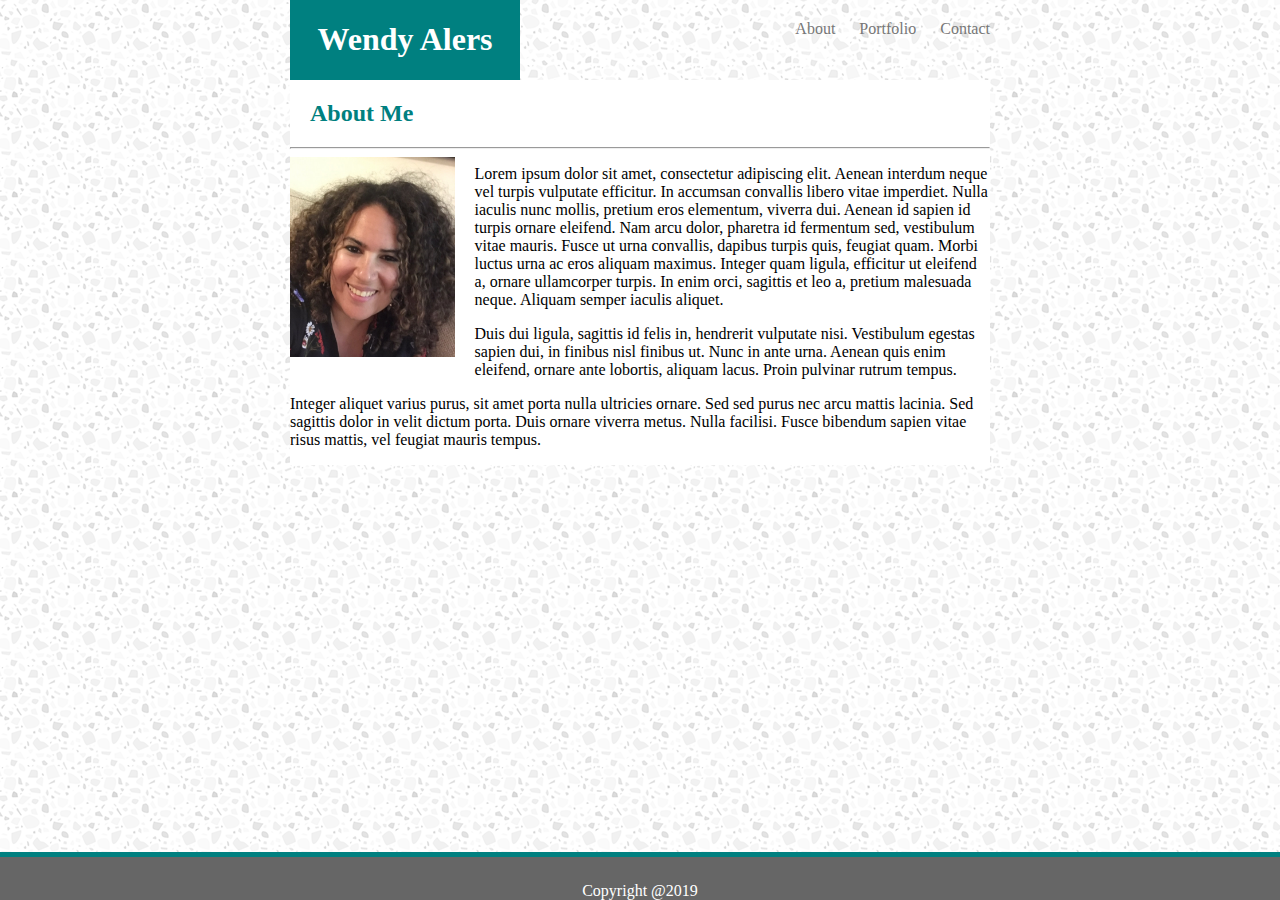
<file: index.html>
<!DOCTYPE html>
<html lang="en">
<head>
    <meta charset="UTF-8">
    <meta name="viewport" content="width=device-width, initial-scale=1.0">
    <meta http-equiv="X-UA-Compatible" content="ie=edge">
    <link rel="stylesheet" type="text/css" href="assets/css/style.css">
    <title>About Me</title>
</head>
<body>

    <header>
        <h1>Wendy Alers</h1>
    </header>

    <nav> 
        <a href="index.html">About</a>
        <a href="portfolio.html">Portfolio</a>
        <a href="contact.html">Contact</a>
    </nav>


    <section class="main">
        <section class="content">
            <H2>About Me</H2>
            <hr>
            <img id="mepix" src="assets/images/me.jpeg" height=200px>
            
            <p>Lorem ipsum dolor sit amet, consectetur adipiscing elit. Aenean interdum neque vel turpis vulputate efficitur. In accumsan convallis libero vitae imperdiet. Nulla iaculis nunc mollis, pretium eros elementum, viverra dui. Aenean id sapien id turpis ornare eleifend. Nam arcu dolor, pharetra id fermentum sed, vestibulum vitae mauris. Fusce ut urna convallis, dapibus turpis quis, feugiat quam. Morbi luctus urna ac eros aliquam maximus. Integer quam ligula, efficitur ut eleifend a, ornare ullamcorper turpis. In enim orci, sagittis et leo a, pretium malesuada neque. Aliquam semper iaculis aliquet.</p>

            <p>Duis dui ligula, sagittis id felis in, hendrerit vulputate nisi. Vestibulum egestas sapien dui, in finibus nisl finibus ut. Nunc in ante urna. Aenean quis enim eleifend, ornare ante lobortis, aliquam lacus. Proin pulvinar rutrum tempus.</p> 
            
            <p>Integer aliquet varius purus, sit amet porta nulla ultricies ornare. Sed sed purus nec arcu mattis lacinia. Sed sagittis dolor in velit dictum porta. Duis ornare viverra metus. Nulla facilisi. Fusce bibendum sapien vitae risus mattis, vel feugiat mauris tempus.</p>
            
            
        </section>
    
    </section>
   
    <footer>Copyright @2019</footer>
</body>
</html>
</file>
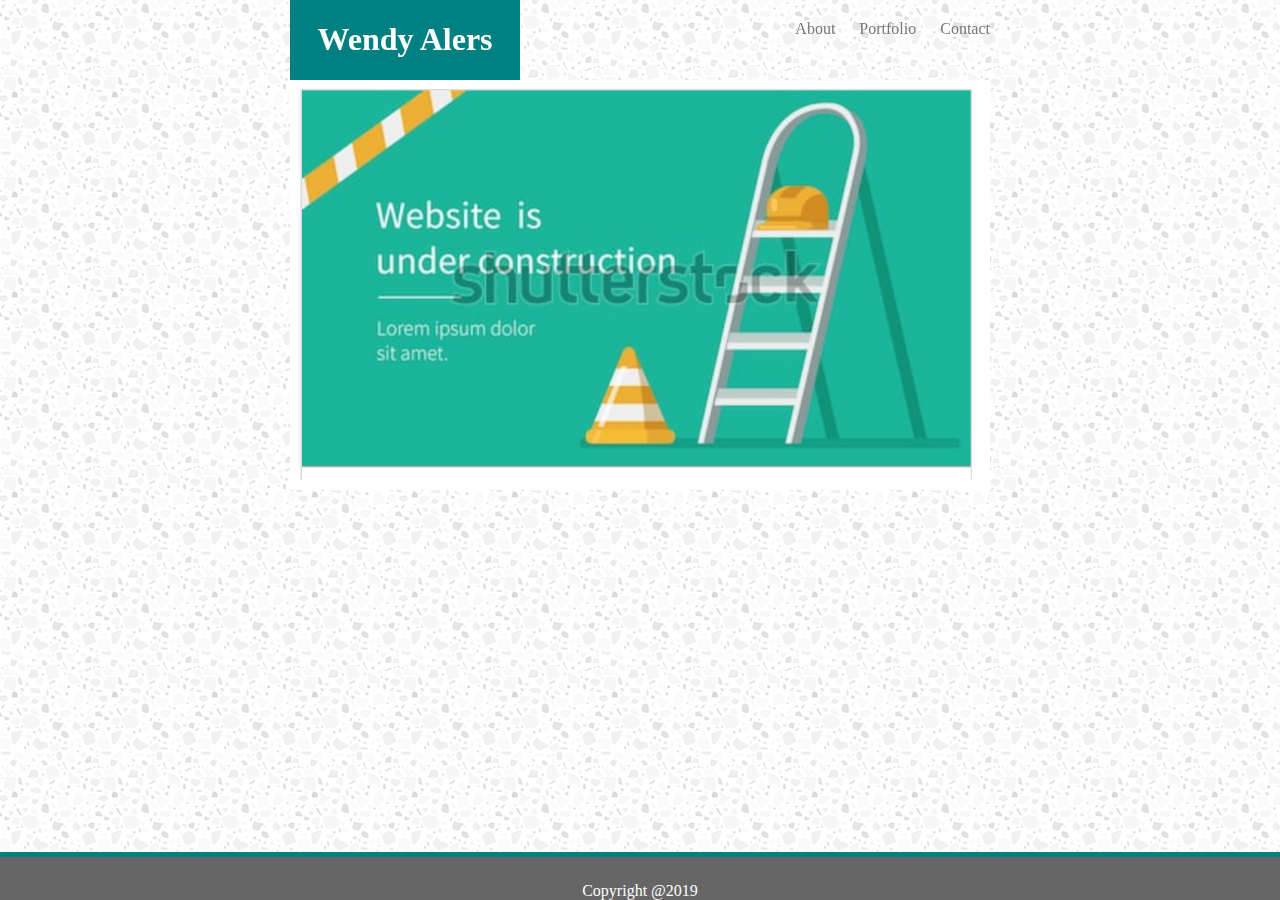
<file: construction.html>
<!DOCTYPE html>
<html lang="en">
<head>
    <meta charset="UTF-8">
    <meta name="viewport" content="width=device-width, initial-scale=1.0">
    <meta http-equiv="X-UA-Compatible" content="ie=edge">
    <link rel="stylesheet" type="text/css" href="assets/css/style.css">
   <title>Contact</title>
</head>
<body>
    <header>
        <h1>Wendy Alers</h1>
    </header>

    <nav> 
        <a href="index.html">About</a>
        <a href="portfolio.html">Portfolio</a>
        <a href="contact.html">Contact</a>
    </nav>

    <section class="main">
        <section class="content">
                <img id="mepix" src="assets/images/underconstruction.png" height=400px>
  
        </section>    
    </section>


     <footer>Copyright @2019</footer>
</body>
</html>
</file>
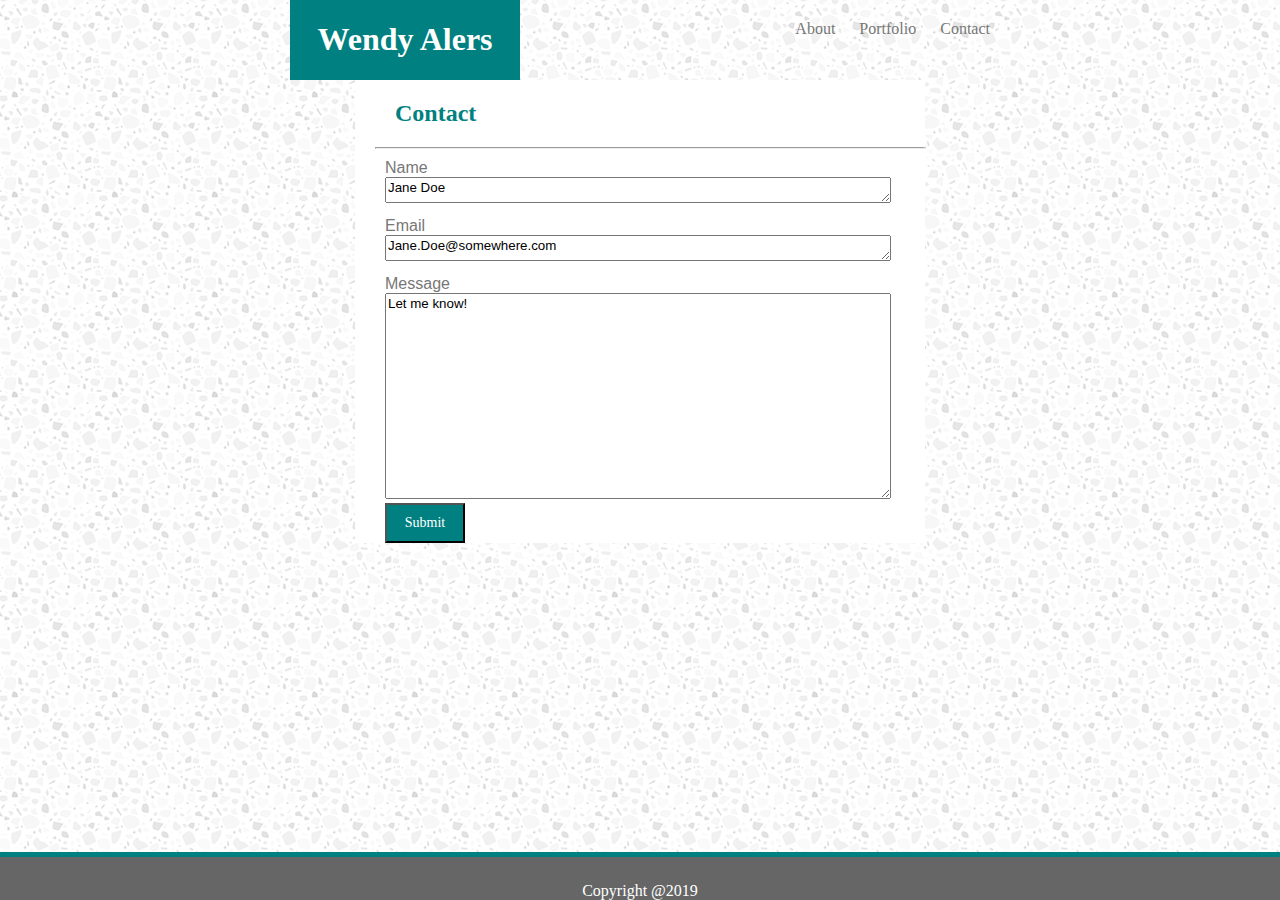
<file: contact.html>
<!DOCTYPE html>
<html lang="en">
<head>
    <meta charset="UTF-8">
    <meta name="viewport" content="width=device-width, initial-scale=1.0">
    <meta http-equiv="X-UA-Compatible" content="ie=edge">
    <link rel="stylesheet" type="text/css" href="assets/css/style.css">
   <title>Contact</title>
</head>
<body>
    <header>
        <h1>Wendy Alers</h1>
    </header>

    <nav> 
        <a href="index.html">About</a>
        <a href="portfolio.html">Portfolio</a>
        <a href="contact.html">Contact</a>
    </nav>

    <section class="main">
        <section class="contact1">
            <H2>Contact</H2>
            <hr>
            <form class="form" action="construction.html" method="get">
                    <label  class="input" for="inputname"> Name</label> 
                    <br>
                    <!-- <input class="input" id="inputname" name="inputname" type="text" required> -->
                    <textarea class="input" id="inputname" name="inputname" type="text">Jane Doe</textarea>

                    <br>

                    <label class="input" for="inputemail"> Email</label> 
                    <br>
                    <!-- <input class="input" id="inputemail" name="inputemail" type="text" width="48" height="48" required> -->
                    <textarea class="input" id="inputname" name="inputname" type="text">Jane.Doe@somewhere.com</textarea>

                    <br>

                    <label class="input" for="inputmessage"> Message</label> 
                    <br>
                    <!-- <input id="inputmessage" name="inputmessage" type="text" required> -->
                    <textarea id="inputmessage" id="inputname" name="inputname" type="text">Let me know!</textarea>

                    <br>
                
                <input id="submitButton" type="submit" value="Submit">
                   
                </form>

  
        </section>    
    </section>

     <footer>Copyright @2019</footer>
</body>
</html>
</file>
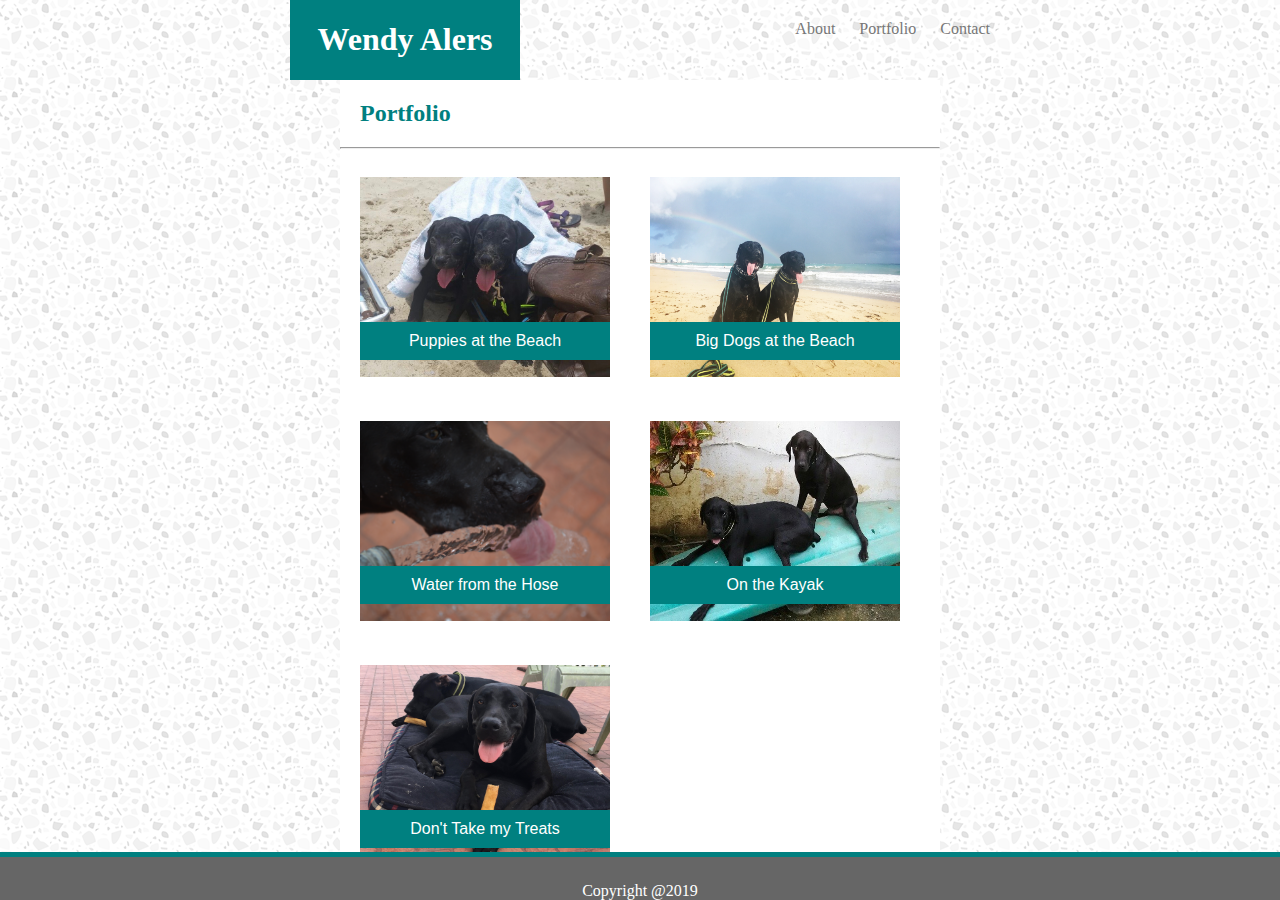
<file: portfolio.html>
<!DOCTYPE html>
<html lang="en">
<head>
    <meta charset="UTF-8">
    <meta name="viewport" content="width=device-width, initial-scale=1.0">
    <meta http-equiv="X-UA-Compatible" content="ie=edge">
    <link rel="stylesheet" type="text/css" href="assets/css/style.css">
   <title>Portfolio</title>
</head>
<body>
    
        <header>
            <h1>Wendy Alers</h1>
        </header>
    
        <nav> 
            <a href="index.html">About</a>
            <a href="portfolio.html">Portfolio</a>
            <a href="contact.html">Contact</a>
        </nav>
    

    

    <section class="main">
        <section class="portfolio1">
            <H2>Portfolio</H2>
            <hr>
  
            <div class="puppypix"> 
                <img src="assets/images/pups.jpeg" height=200px width=250px>
                <div>
                    <p class=caption>Puppies at the Beach</p>
               </div>
            </div>
             

            <div class="puppypix"> 
                <img src="assets/images/bigpupsbeach.jpeg" height=200px width=250px>
                <div>
                    <p class=caption>Big Dogs at the Beach</p>
                </div>
            </div>
                

            <div class="puppypix"> 
                <img src="assets/images/water.jpeg" height=200px width=250px>
                <div>
                    <p class=caption>Water from the Hose</p>
                </div>
            </div>
                

            <div class="puppypix"> 
                <img src="assets/images/kayak.jpeg" height=200px width=250px>
                <div>
                    <p class=caption>On the Kayak</p>
                </div>  
            </div>  
                  
            
            <div class="puppypix"> 
                <img src="assets/images/treats.jpeg" height=200px width=250px>
                <div>
                        <p class=caption>Don't Take my Treats</p>
                </div>
            </div>   
               
            </section> 
     </section>   

     
     <footer>Copyright @2019</footer>
</body>
</html>
</file>
<file: assets/css/style.css>
body {
    width: 960px;
    /* background-color: beige; */
    background-image: url("../images/terrazzo.png");
    margin: 0 auto;
}



header {
    background-color: teal;
    color: white;
    font-family: Georgia, 'Times New Roman', Times, serif
    border-bottom-color: #cccccc;
    width: 230px;
    text-align: center;
    margin-left: 130px;
    float: left;
}

nav {
    float: right;
    padding: 20px;
    margin-right: 100px;

}
/* Hovers and colors for the nav bar */
a {
    margin: 10px;

    text-decoration: none;
}

/* unvisited link */
a:link {
    color: #777777;
  }
  
  /* visited link */
  a:visited {
    color: teal;
  }
  
  /* mouse over link */
  a:hover {
    color: hotpink;
  }
  
  /* selected link */
  a:active {
    color: teal;
  }

h2 {
    color: teal;
    margin-left: 20px;
}


section .main {
    width: 960px;
    border: 3px solid coral;
}

section .content{
    clear: both;
    overflow: auto;
    margin: 0 auto;
    width: 700px;
    background-color: #ffffff;
}

section .contact1{
    clear: both;
    overflow: auto;
    margin: 0 auto;
    width: 550px;
    background-color: #ffffff;
    padding-left: 20px;
}

section .portfolio1{
    clear: both;
    overflow: auto;
    margin: 0 auto;
    width: 600px;
    background-color: #ffffff;
}
#mepix {
    float: left;  
    margin-right: 20px;
    margin-bottom: 10px;
}

.input {
    Width: 500px;
    height: 20px;
    font-family: Arial, 'Helvetica Neue', Helvetica, sans-serif;
    margin-bottom: 10px;

    
}

.form{
    color: #777777;
    font-family: Arial, 'Helvetica Neue', Helvetica, sans-serif;
    margin: 10px;
}
#inputmessage {
    Width: 500px;
    height: 200px;
    font-family: Arial, 'Helvetica Neue', Helvetica, sans-serif;
    
    
}
#submitButton{
    background-color: teal;
    color: white;
    font-family: Georgia, 'Times New Roman', Times, serif;
    font-size: 14px;
    width: 80px;
    padding: 10px;
    text-align: center;
    float: left;

}
.puppypix {
    float:left;
    position: relative;
    margin: 20px;
}
.caption {
    position: absolute;
    float: left;
    background-color: teal;
    color: white;
    font-family: Arial, 'Helvetica Neue', Helvetica, sans-serif;
    text-align: center;
    width: 230px;
    padding: 10px;
    bottom: 5px;
}


footer {
    position: fixed;
    left: 0;
    bottom: 0;
    width: 100%;
    background-color: #666666;
    color: white;
    text-align: center;
    padding-top: 25px;
    border-top: 5px solid teal;
}
</file>
